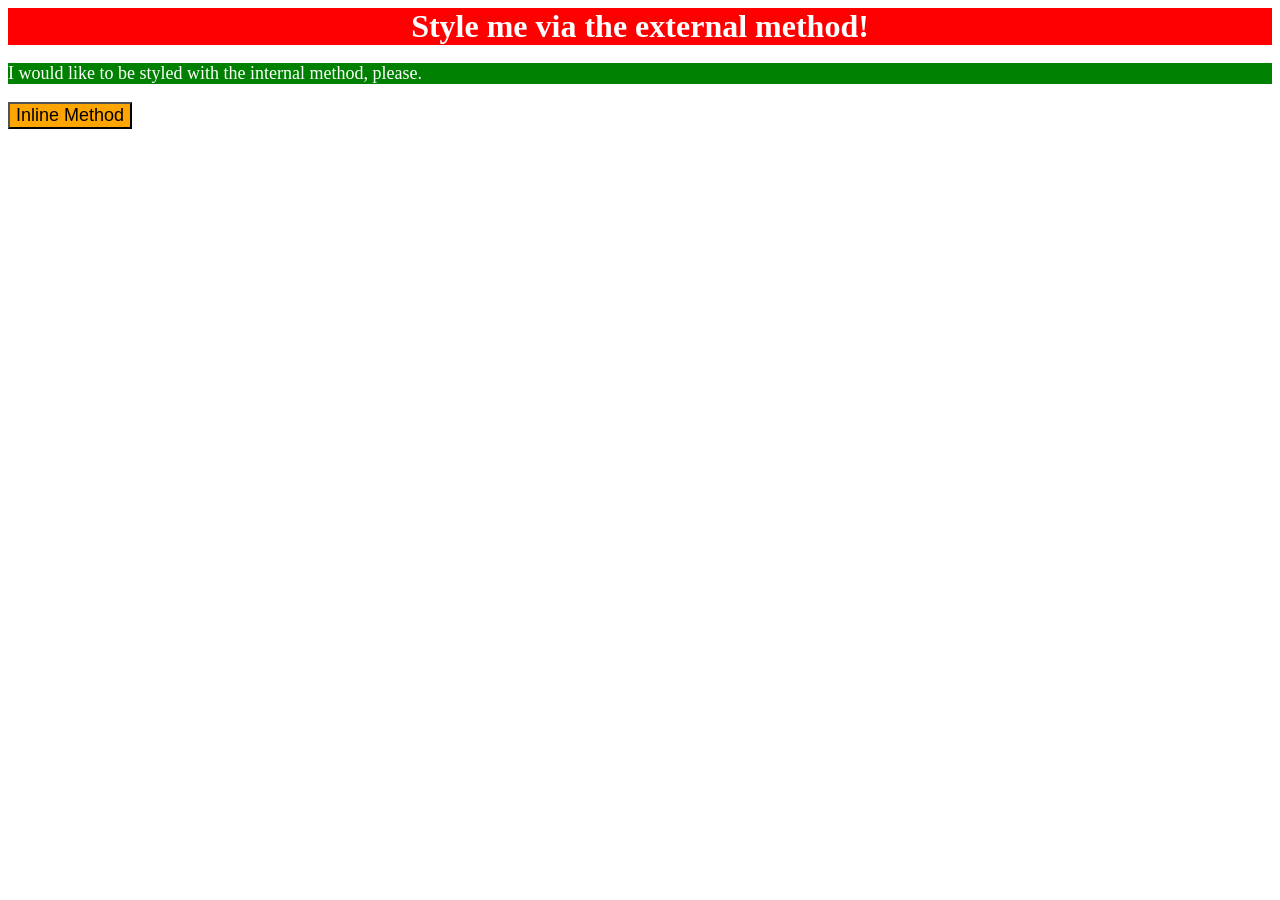
<file: foundations/intro-to-css/01-css-methods/index.html>
<!DOCTYPE html>
<html lang="en">
  <head>
    <meta charset="UTF-8">
    <meta http-equiv="X-UA-Compatible" content="IE=edge">
    <meta name="viewport" content="width=device-width, initial-scale=1.0">
    <title>Methods for Adding CSS</title>
    <link rel="stylesheet" href="Style.css">
    <style>
      p {
        background-color: green;
        color:white;
        font-size: 18px;
      }
    </style>
  </head> 
  <body>
    <div>Style me via the external method!</div>
    <p>I would like to be styled with the internal method, please.</p>
    <button style="background-color: orange; font-size: 18px;">Inline Method</button>
  </body>
</html>
</file>
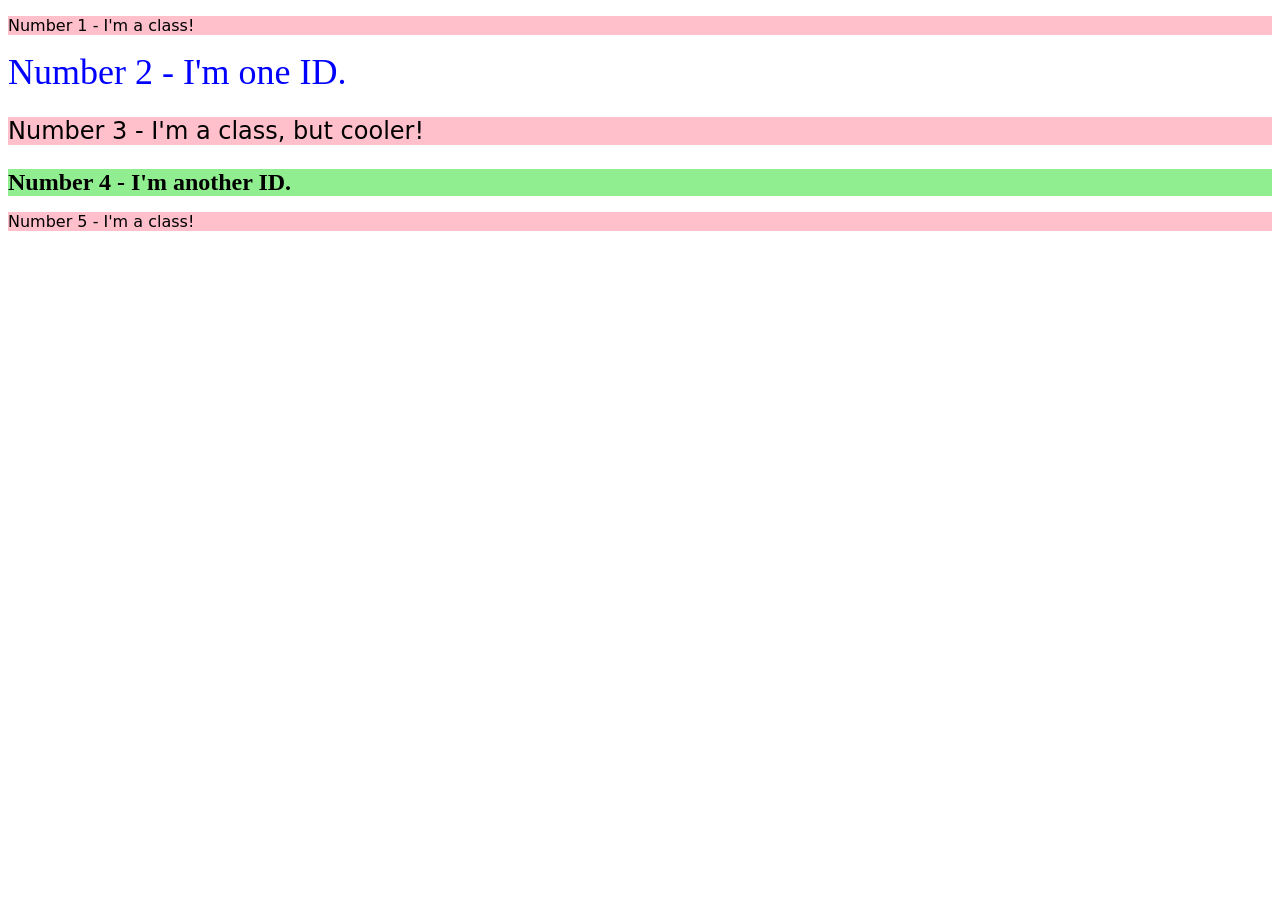
<file: foundations/intro-to-css/02-class-id-selectors/index.html>
<!DOCTYPE html>
<html lang="en">
  <head>
    <meta charset="UTF-8">
    <meta http-equiv="X-UA-Compatible" content="IE=edge">
    <meta name="viewport" content="width=device-width, initial-scale=1.0">
    <title>Class and ID Selectors</title>
    <link rel="stylesheet" href="style.css">
  </head>
  <body>
    <p class="Oddnumbers">Number 1 - I'm a class!</p>
    <div id="secondelement">Number 2 - I'm one ID.</div>
    <p class="Oddnumbers" id="thirdelement">Number 3 - I'm a class, but cooler!</p>
    <div id= "fourthelement">Number 4 - I'm another ID.</div>
    <p class="Oddnumbers">Number 5 - I'm a class!</p>
  </body>
</html>
</file>
<file: foundations/intro-to-css/01-css-methods/Style.css>
div {
    background-color: red;
    color: white;
    font-size: 32px;
    font-weight: bold;
    text-align: center;
}
</file>
<file: foundations/intro-to-css/02-class-id-selectors/style.css>
/* Add CSS Styling */
.Oddnumbers {
    background-color: pink;
    font-family: Verdana, 'DejaVu Sans', sans-serif;
}

#secondelement{
    color: blue; 
    font-size: 36px;
}

#thirdelement 
{
    font-size: 24px;
}
#fourthelement
{
    background-color: lightgreen; font-size: 24px;
    font-weight: bold;
}
</file>
